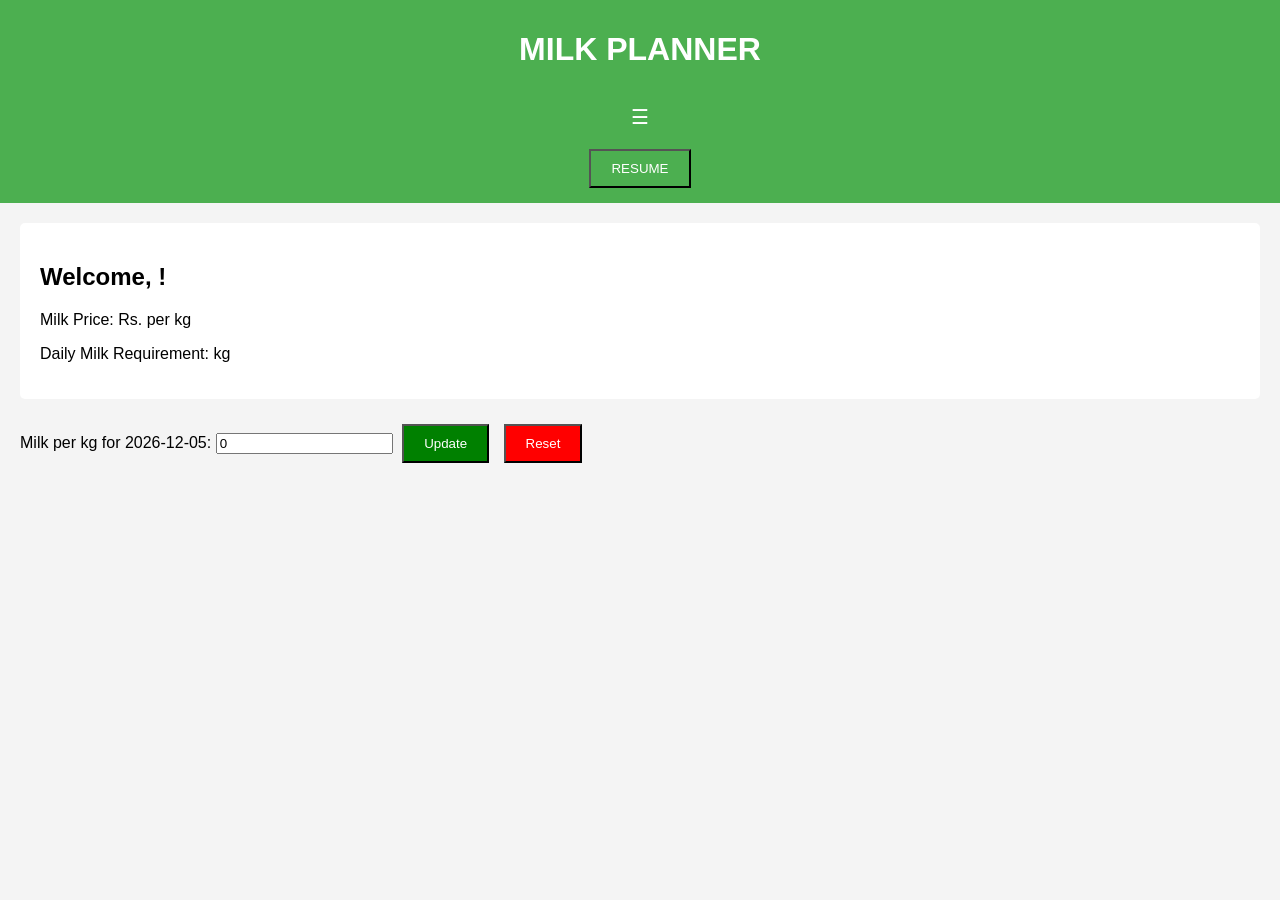
<file: milkkkkkkkkkk/home.html>
<!DOCTYPE html>
<html lang="en">
<head>
    <meta charset="UTF-8">
    <meta name="viewport" content="width=device-width, initial-scale=1.0">
    <title>Milk Planner - Home</title>
    <link rel="stylesheet" href="styles.css">
</head>
<body>
    <div class="header">
        <h1>MILK PLANNER</h1>
        <div class="menu-bar">
            <button class="menu-btn">☰</button>
            <div class="menu-content">
                <ul>
                    <li><a href="#">Home</a></li>
                    <li><a href="#">Profile</a></li>
                    <li><a href="#">Milk Details</a></li>
                    <li><a href="#">Generate Bill</a></li>
                    <li><a href="#">Logout</a></li>
                </ul>
            </div>
        </div>
        <div class="toggle-btn">
            <button id="autoAddMilkBtn">RESUME</button>
        </div>
    </div>

    <div class="welcome-section">
        <h2>Welcome, <span id="userName">[User's Name]</span>!</h2>
        <p>Milk Price: <span id="milkPrice"></span> Rs. per kg</p>
        <p>Daily Milk Requirement: <span id="dailyMilkReq"></span> kg</p>
    </div>

    <div class="calendar">
        <!-- Calendar will be generated dynamically here -->
    </div>

    <div class="update-milk-details">
        <label for="milkPerKg">Milk per kg for <span id="selectedDate"></span>:</label>
        <input type="number" id="milkPerKg" value="0" step="0.5">
        <button id="updateBtn">Update</button>
        <button id="resetBtn">Reset</button>
    </div>

    <script src="home.js"></script>
</body>
</html>
</file>
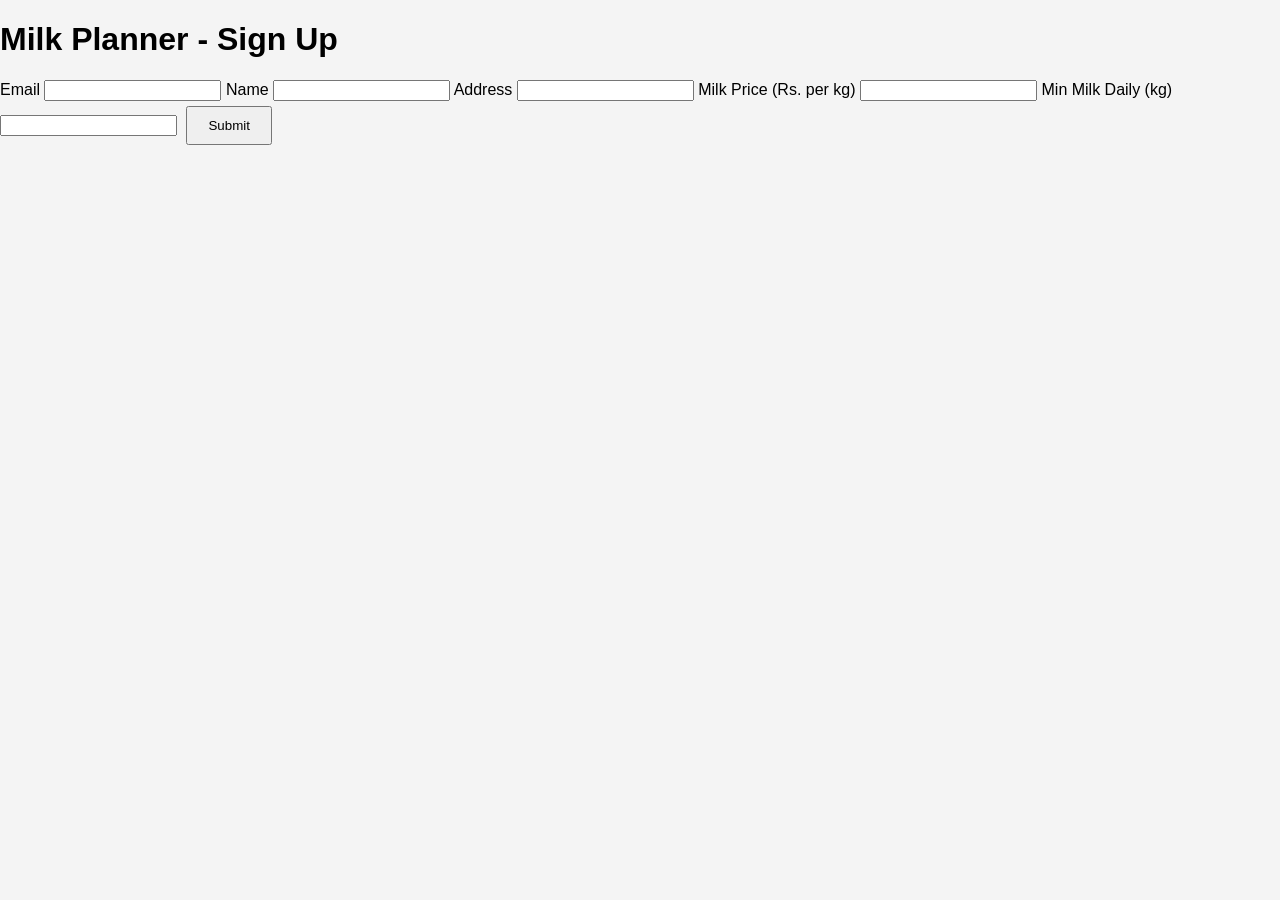
<file: milkkkkkkkkkk/signup.html>
<!DOCTYPE html>
<html lang="en">
<head>
    <meta charset="UTF-8">
    <meta name="viewport" content="width=device-width, initial-scale=1.0">
    <title>Milk Planner - Sign Up</title>
    <link rel="stylesheet" href="styles.css">
</head>
<body>
    <div class="form-container">
        <h1>Milk Planner - Sign Up</h1>
        <form id="signupForm">
            <label for="email">Email</label>
            <input type="email" id="email" name="email" required>

            <label for="name">Name</label>
            <input type="text" id="name" name="name" required>

            <label for="address">Address</label>
            <input type="text" id="address" name="address" required>

            <label for="milkPrice">Milk Price (Rs. per kg)</label>
            <input type="number" id="milkPrice" name="milkPrice" required>

            <label for="minMilkReq">Min Milk Daily (kg)</label>
            <input type="number" id="minMilkReq" name="minMilkReq" required>

            <button type="submit">Submit</button>
        </form>
    </div>

    <script src="signup.js"></script>
</body>
</html>
</file>
<file: milkkkkkkkkkk/styles.css>
body {
    font-family: Arial, sans-serif;
    background-color: #f4f4f4;
    margin: 0;
    padding: 0;
}

.header {
    background-color: #4CAF50;
    color: white;
    padding: 10px;
    text-align: center;
}

.menu-bar {
    position: relative;
    display: inline-block;
}

.menu-btn {
    background-color: #4CAF50;
    color: white;
    border: none;
    font-size: 20px;
}

.menu-content {
    display: none;
    position: absolute;
    background-color: white;
    min-width: 160px;
    box-shadow: 0px 8px 16px rgba(0, 0, 0, 0.2);
    z-index: 1;
}

.menu-content a {
    color: black;
    padding: 12px 16px;
    text-decoration: none;
    display: block;
}

.menu-content a:hover {
    background-color: #ddd;
}

.menu-btn:hover + .menu-content {
    display: block;
}

.welcome-section {
    margin: 20px;
    padding: 20px;
    background-color: #ffffff;
    border-radius: 5px;
}

.calendar {
    margin: 20px;
}

.update-milk-details {
    margin: 20px;
}

button {
    padding: 10px 20px;
    margin: 5px;
    cursor: pointer;
}

#autoAddMilkBtn {
    background-color: #4CAF50;
    color: white;
}

#updateBtn {
    background-color: green;
    color: white;
}

#resetBtn {
    background-color: red;
    color: white;
}
</file>
